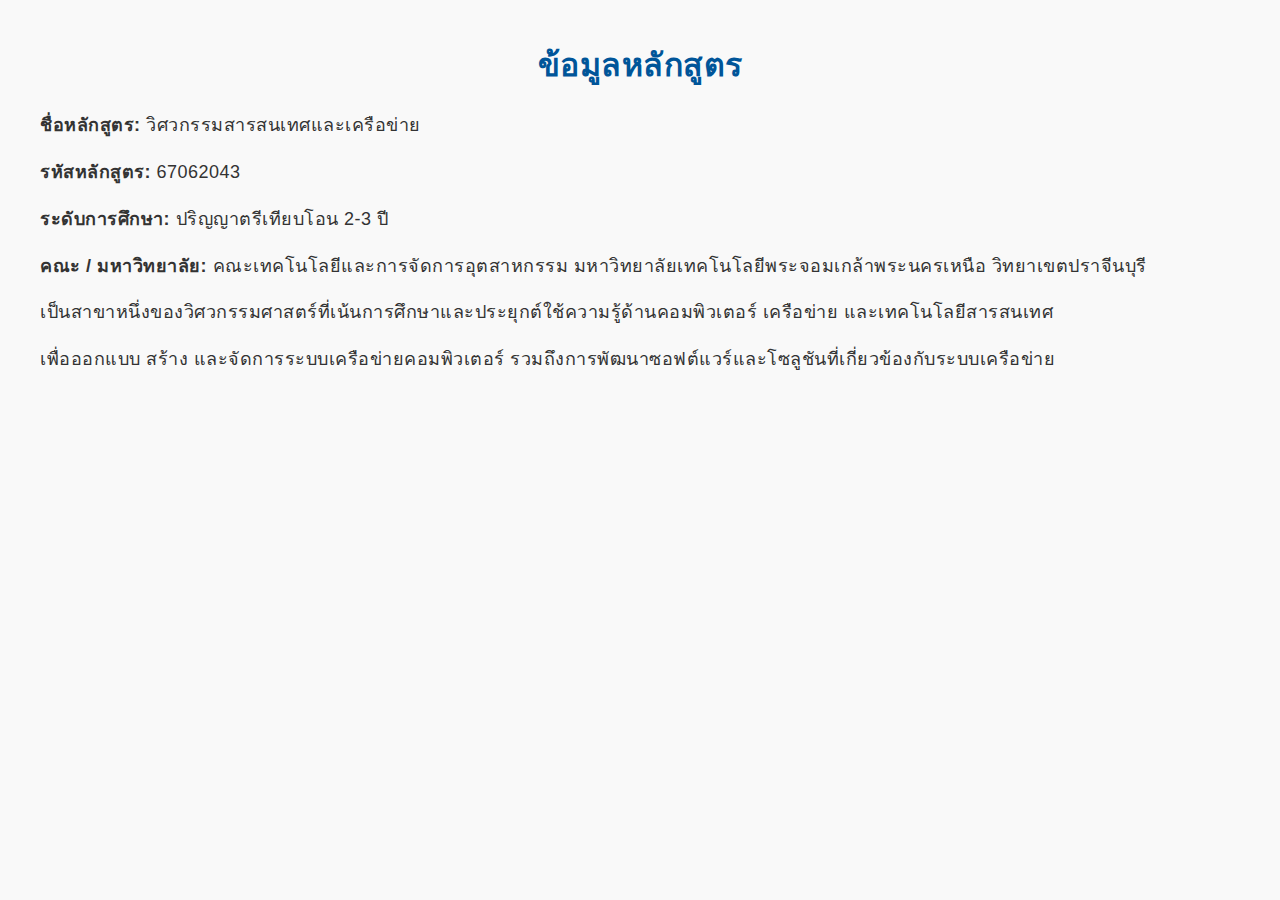
<file: project/index.html>
<!DOCTYPE html>
<html lang="th">
<head>
  <meta charset="UTF-8">
  <title>ข้อมูลหลักสูตร</title>
  <link rel="stylesheet" href="css/style.css">
</head>
<body>
  <h1>ข้อมูลหลักสูตร</h1>
  <p><strong>ชื่อหลักสูตร:</strong> วิศวกรรมสารสนเทศและเครือข่าย</p>
  <p><strong>รหัสหลักสูตร:</strong> 67062043</p>
  <p><strong>ระดับการศึกษา:</strong> ปริญญาตรีเทียบโอน 2-3 ปี</p>
  <p><strong>คณะ / มหาวิทยาลัย:</strong> คณะเทคโนโลยีและการจัดการอุตสาหกรรม มหาวิทยาลัยเทคโนโลยีพระจอมเกล้าพระนครเหนือ วิทยาเขตปราจีนบุรี</p>
  <p>เป็นสาขาหนึ่งของวิศวกรรมศาสตร์ที่เน้นการศึกษาและประยุกต์ใช้ความรู้ด้านคอมพิวเตอร์ เครือข่าย และเทคโนโลยีสารสนเทศ</p> 
  <p>เพื่อออกแบบ สร้าง และจัดการระบบเครือข่ายคอมพิวเตอร์ รวมถึงการพัฒนาซอฟต์แวร์และโซลูชันที่เกี่ยวข้องกับระบบเครือข่าย</p>
</body>
</html>
</file>
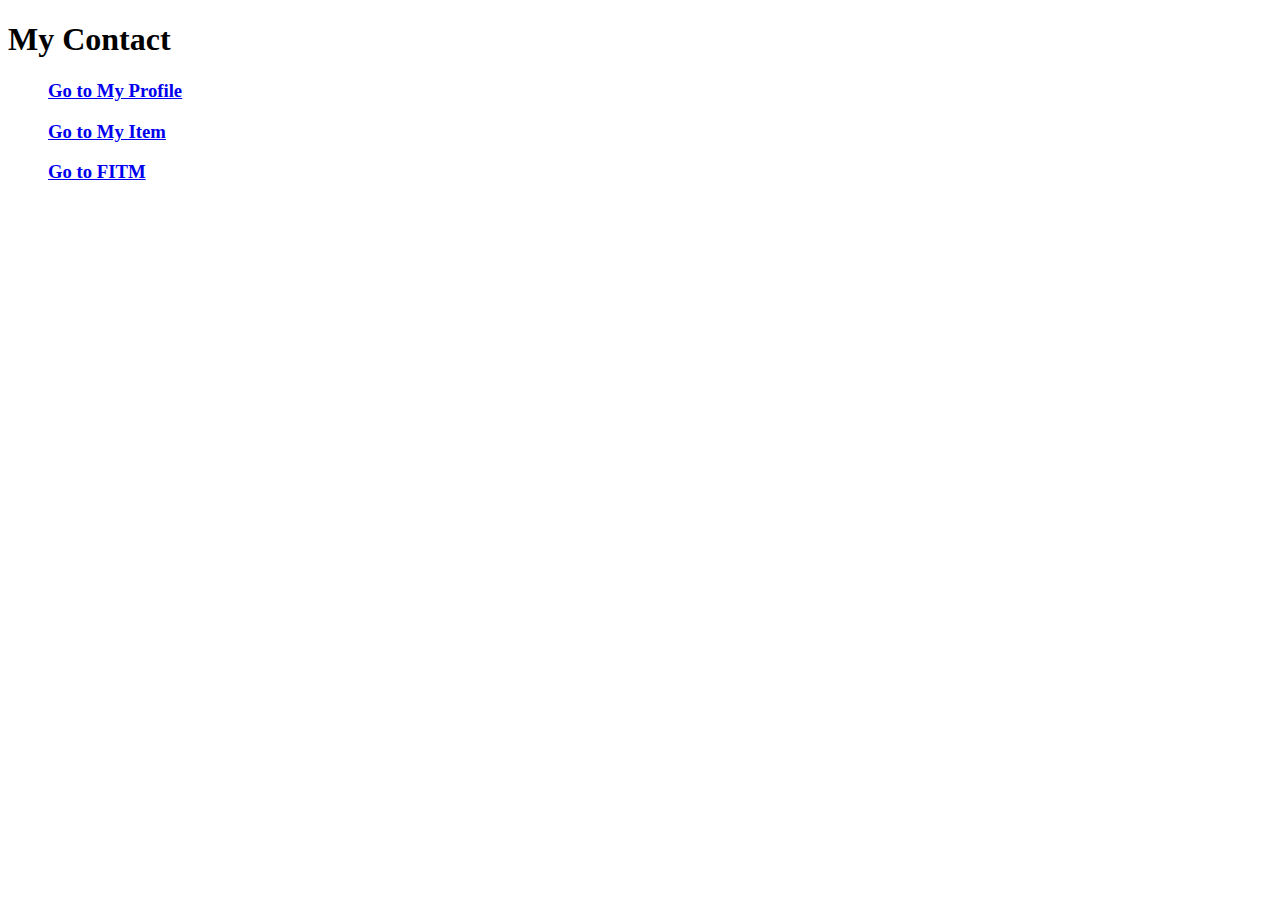
<file: HW-INTRO/mycontact.html>
<!DOCTYPE html>
<html>
<head>
</head>
<body>
    <h1>My Contact</h1>
    <ul>
        <h3><a href="myprofile.html">Go to My Profile</a></h3>
        <h3><a href="myitem.html">Go to My Item</a></h3>
        <h3><a href="https://fitm.kmutnb.ac.th/" target="_blank">Go to FITM</a></h3>
    </ul>
</body>
</html>
</file>
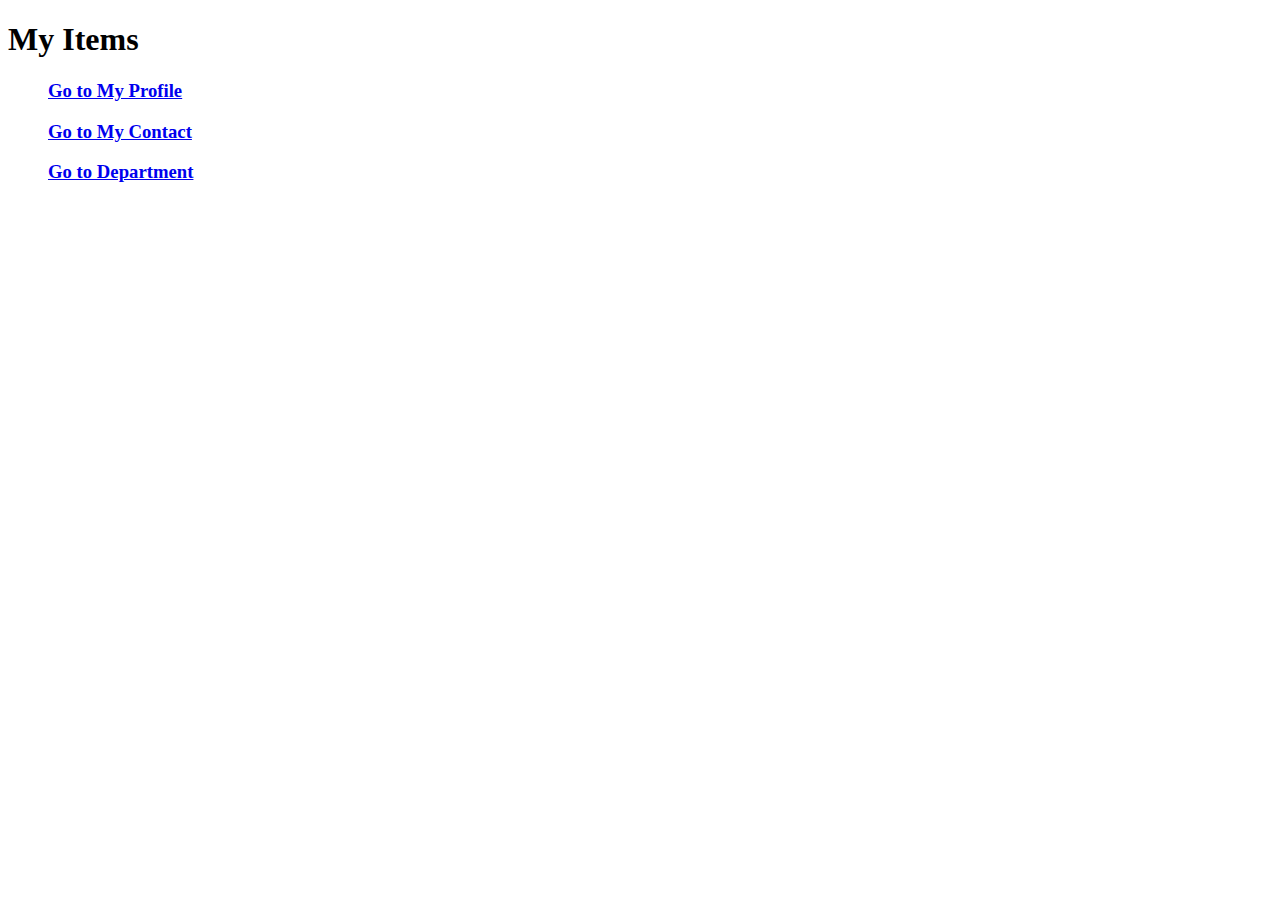
<file: HW-INTRO/myitem.html>
<!DOCTYPE html>
<html>
<head>
</head>
<body>
    <h1>My Items</h1>
    <ul>
        <h3><a href="myprofile.html">Go to My Profile</a></h3>
        <h3><a href="mycontact.html">Go to My Contact</a></h3>
        <h3><a href="https://sites.google.com/fitm.kmutnb.ac.th/fitmit" target="_blank">Go to Department</a></h3>
    </ul>
</body>
</html>
</file>
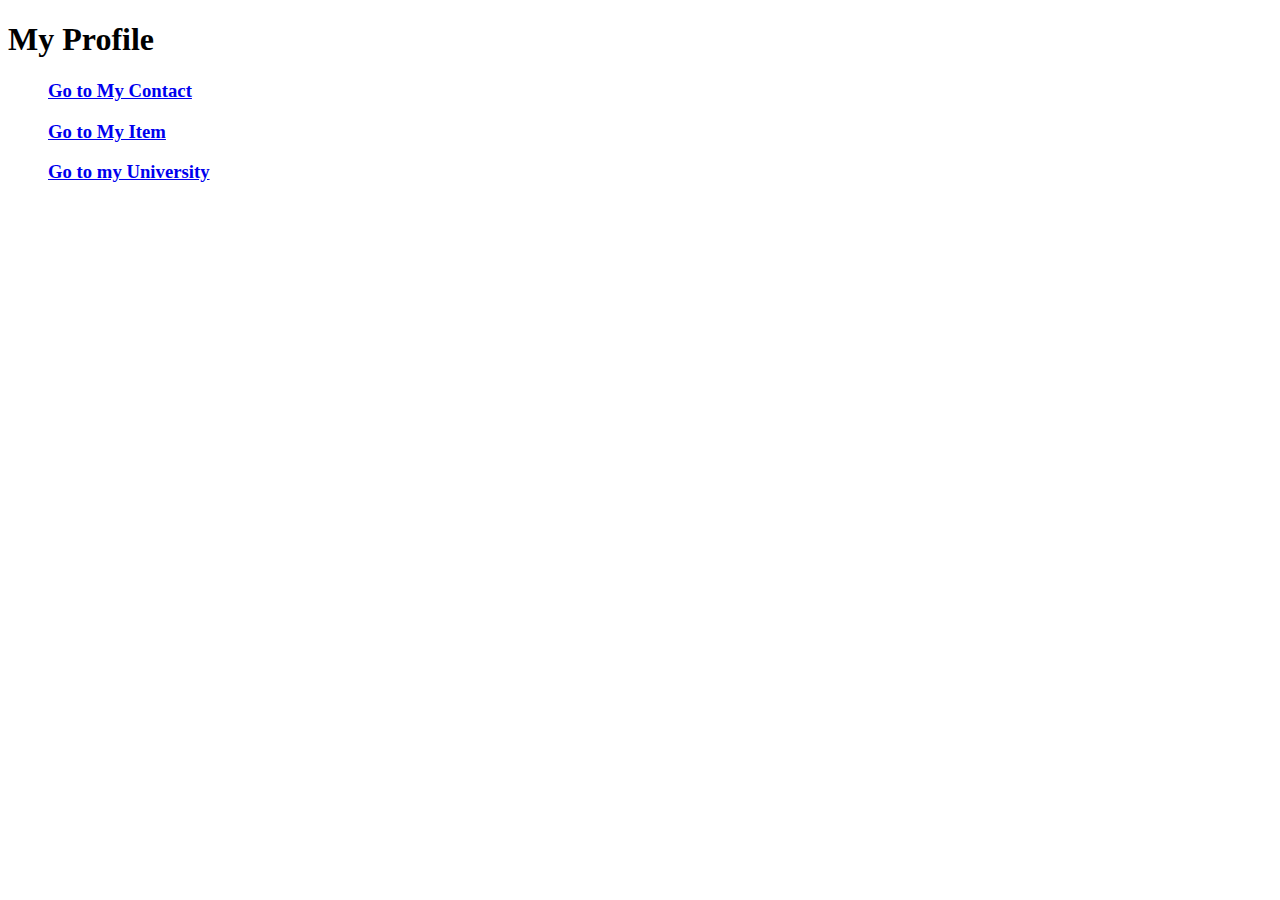
<file: HW-INTRO/myprofile.html>
<!DOCTYPE html>
<html>
<head>
</head>
<body>
    <h1>My Profile</h1>
    <ul>
        <h3><a href="mycontact.html">Go to My Contact</a></h3>
        <h3><a href="myitem.html">Go to My Item</a></h3>
        <h3><a href="https://www.kmutnb.ac.th/" target="_blank">Go to my University</a></h3>
    </ul>
</body>
</html>
</file>
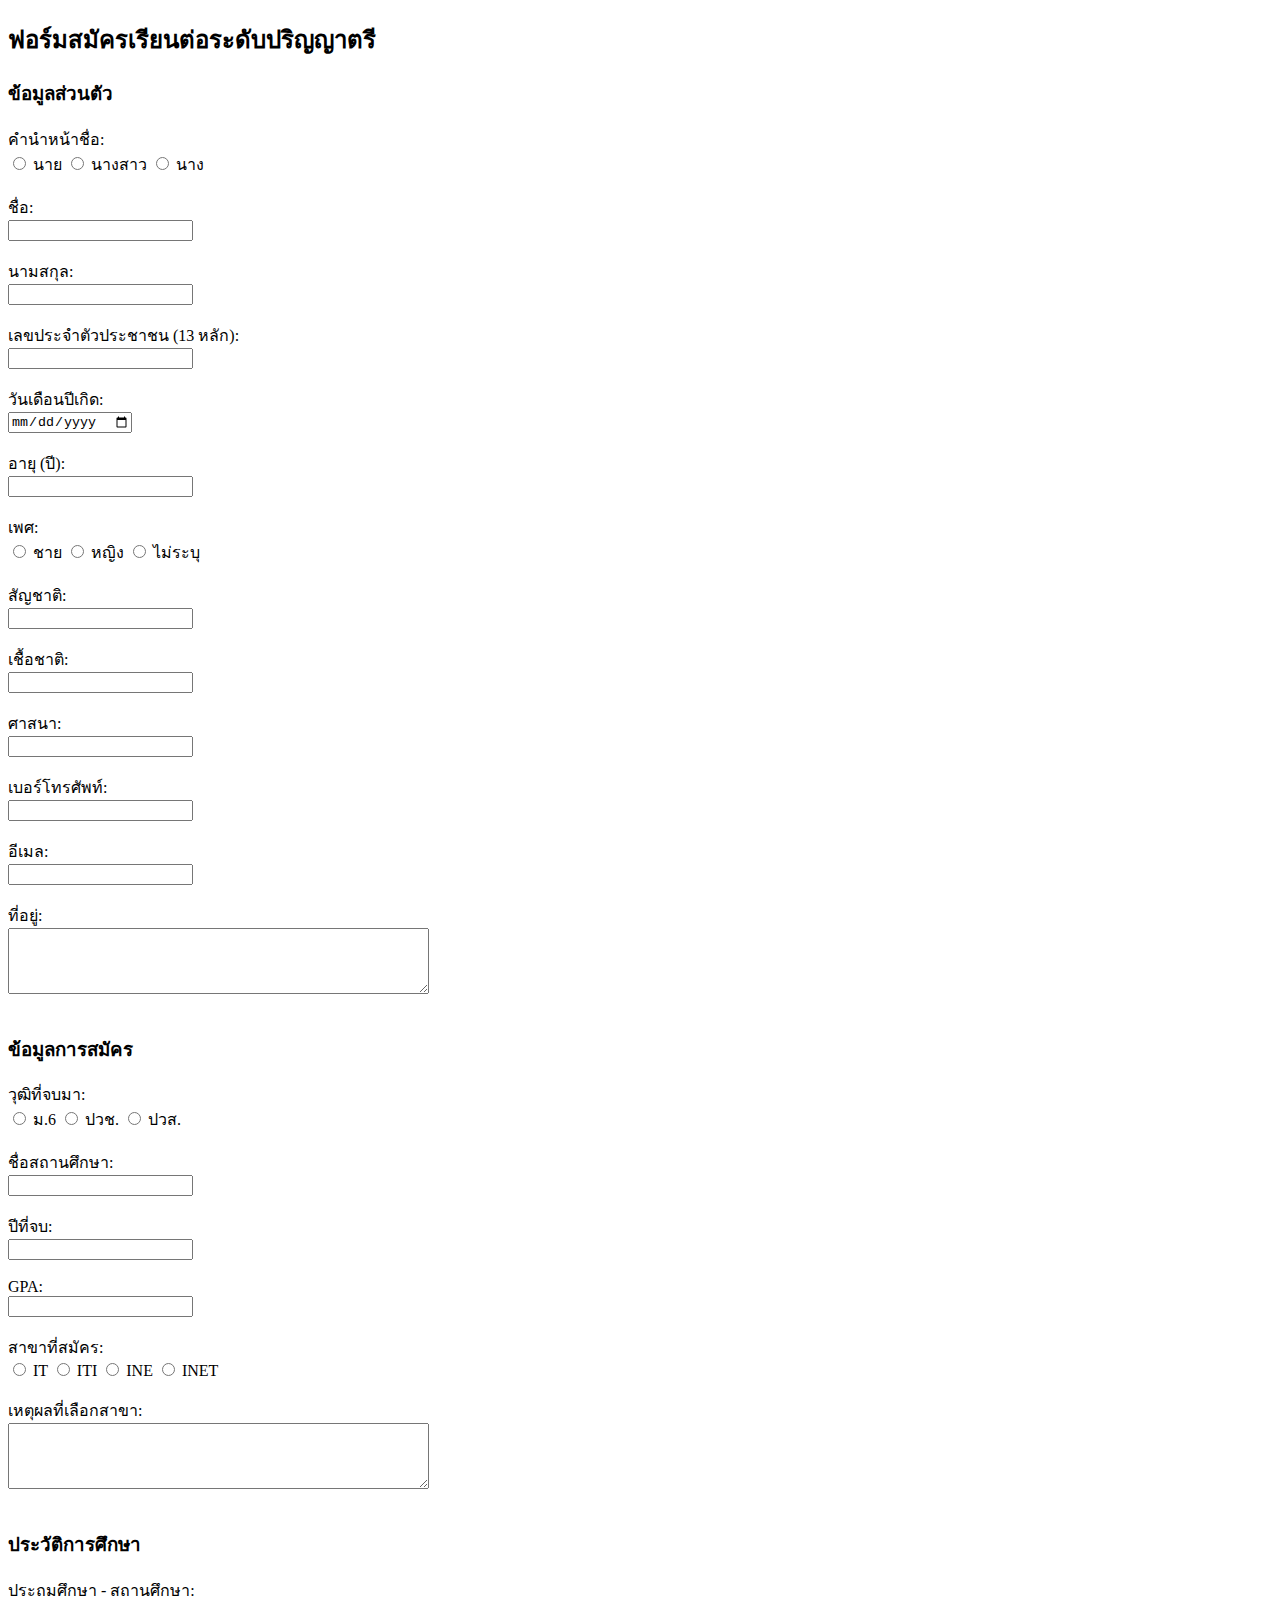
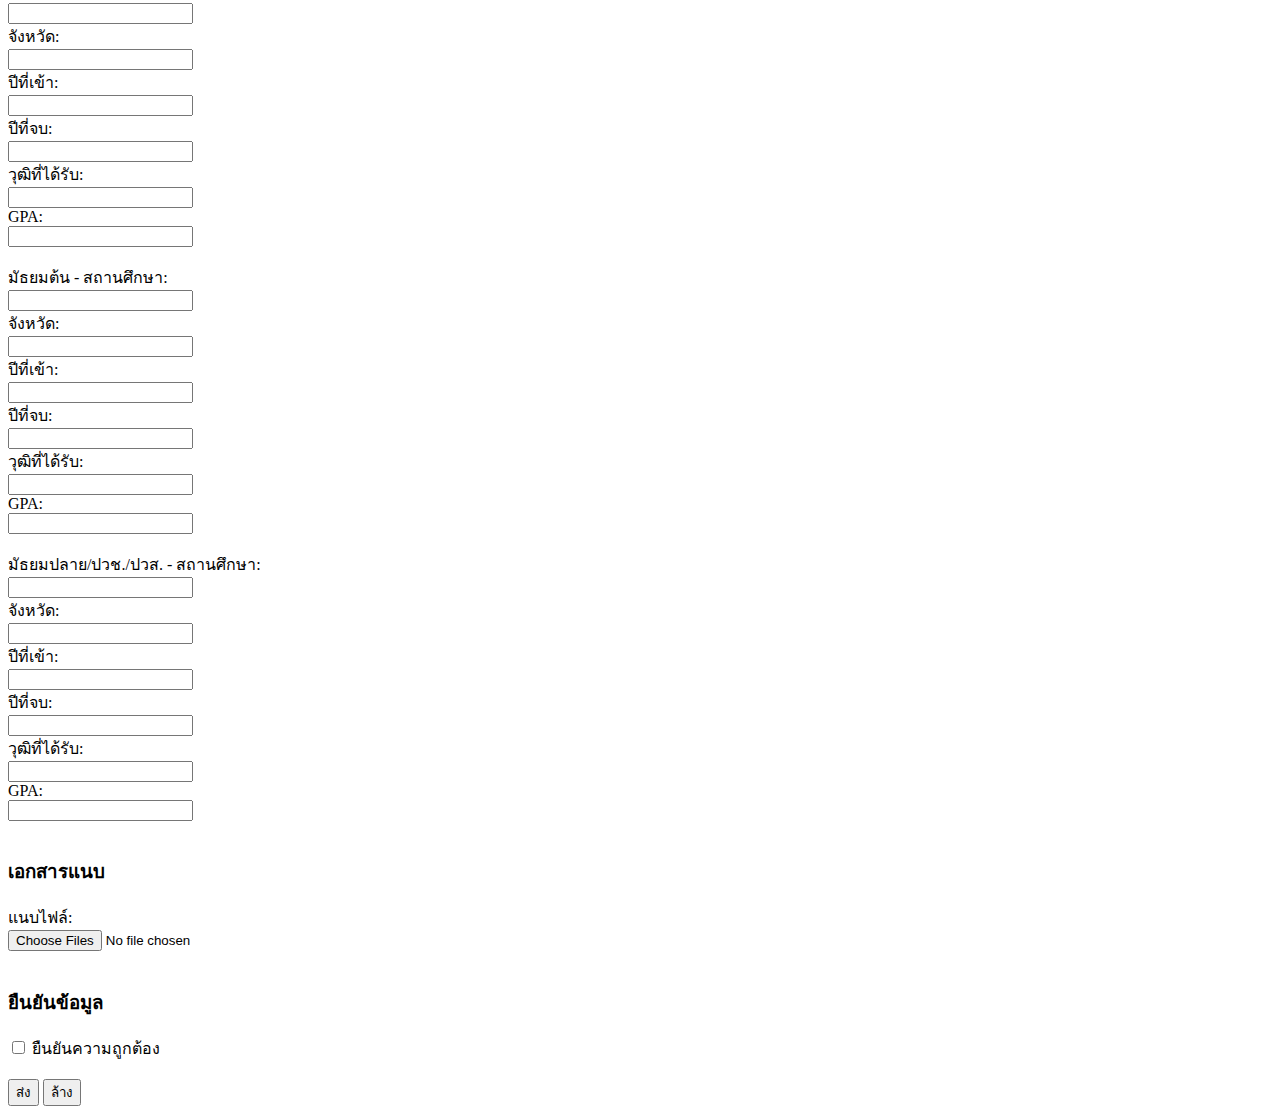
<file: project/CW5-6806022511021.html>
<!DOCTYPE html>
<html>
<body>

<h2>ฟอร์มสมัครเรียนต่อระดับปริญญาตรี</h2>

<form action="/action_page.php">

<h3>ข้อมูลส่วนตัว</h3>
<label>คำนำหน้าชื่อ:</label><br>
    <input type="radio" name="prefix" value="นาย"> นาย
    <input type="radio" name="prefix" value="นางสาว"> นางสาว
    <input type="radio" name="prefix" value="นาง"> นาง<br><br>

<label>ชื่อ:</label><br>
    <input type="text" name="fname"><br><br>

<label>นามสกุล:</label><br>
    <input type="text" name="lname"><br><br>

<label>เลขประจำตัวประชาชน (13 หลัก):</label><br>
    <input type="text" name="idcart" maxlength="13"><br><br>

<label>วันเดือนปีเกิด:</label><br>
    <input type="date" name="birthday"><br><br>

<label>อายุ (ปี):</label><br>
    <input type="number" name="age"><br><br>

<label>เพศ:</label><br>
    <input type="radio" name="gender" value="ชาย"> ชาย
    <input type="radio" name="gender" value="หญิง"> หญิง
    <input type="radio" name="gender" value="ไม่ระบุ"> ไม่ระบุ<br><br>

<label>สัญชาติ:</label><br>
    <input type="text" name="nationality"><br><br>

<label>เชื้อชาติ:</label><br>
    <input type="text" name="ethnicity"><br><br>

<label>ศาสนา:</label><br>
    <input type="text" name="religion"><br><br>

<label>เบอร์โทรศัพท์:</label><br>
    <input type="tel" name="phone"><br><br>

<label>อีเมล:</label><br>
    <input type="email" name="email"><br><br>

<label>ที่อยู่:</label><br>
    <textarea name="address" rows="4" cols="50"></textarea><br><br>


<h3>ข้อมูลการสมัคร</h3>
<label>วุฒิที่จบมา:</label><br>
    <input type="radio" name="degree" value="ม.6"> ม.6
    <input type="radio" name="degree" value="ปวช."> ปวช.
    <input type="radio" name="degree" value="ปวส."> ปวส.<br><br>

<label>ชื่อสถานศึกษา:</label><br>
    <input type="text" name="school"><br><br>

<label>ปีที่จบ:</label><br>
    <input type="number" name="gradyear"><br><br>

<label>GPA:</label><br>
    <input type="number" step="0.01" name="gpa"><br><br>

<label>สาขาที่สมัคร:</label><br>
    <input type="radio" name="major" value="IT"> IT
    <input type="radio" name="major" value="ITI"> ITI
    <input type="radio" name="major" value="INE"> INE
    <input type="radio" name="major" value="INET"> INET<br><br>

<label>เหตุผลที่เลือกสาขา:</label><br>
    <textarea name="reason" rows="4" cols="50"></textarea><br><br>


<h3>ประวัติการศึกษา</h3>
<label>ประถมศึกษา - สถานศึกษา:</label><br>
    <input type="text" name="elem_school"><br>
<label>จังหวัด:</label><br>
    <input type="text" name="elem_province"><br>
<label>ปีที่เข้า:</label><br>
    <input type="number" name="elem_in"><br>
<label>ปีที่จบ:</label><br>
    <input type="number" name="elem_out"><br>
<label>วุฒิที่ได้รับ:</label><br>
    <input type="text" name="elem_degree"><br>
<label>GPA:</label><br>
    <input type="number" step="0.01" name="elem_gpa"><br><br>

<label>มัธยมต้น - สถานศึกษา:</label><br>
    <input type="text" name="mid_school"><br>
<label>จังหวัด:</label><br>
    <input type="text" name="mid_province"><br>
<label>ปีที่เข้า:</label><br>
    <input type="number" name="mid_in"><br>
<label>ปีที่จบ:</label><br>
    <input type="number" name="mid_out"><br>
<label>วุฒิที่ได้รับ:</label><br>
    <input type="text" name="mid_degree"><br>
<label>GPA:</label><br>
    <input type="number" step="0.01" name="mid_gpa"><br><br>

<label>มัธยมปลาย/ปวช./ปวส. - สถานศึกษา:</label><br>
    <input type="text" name="high_school"><br>
<label>จังหวัด:</label><br>
    <input type="text" name="high_province"><br>
<label>ปีที่เข้า:</label><br>
    <input type="number" name="high_in"><br>
<label>ปีที่จบ:</label><br>
    <input type="number" name="high_out"><br>
<label>วุฒิที่ได้รับ:</label><br>
    <input type="text" name="high_degree"><br>
<label>GPA:</label><br>
    <input type="number" step="0.01" name="high_gpa"><br><br>


<h3>เอกสารแนบ</h3>
    <label>แนบไฟล์:</label><br>
    <input type="file" name="files" multiple><br><br>


<h3>ยืนยันข้อมูล</h3>
    <input type="checkbox" name="confirm"> ยืนยันความถูกต้อง<br><br>

    <input type="submit" value="ส่ง">
    <input type="reset" value="ล้าง">

</form>

</body>
</html>
</file>
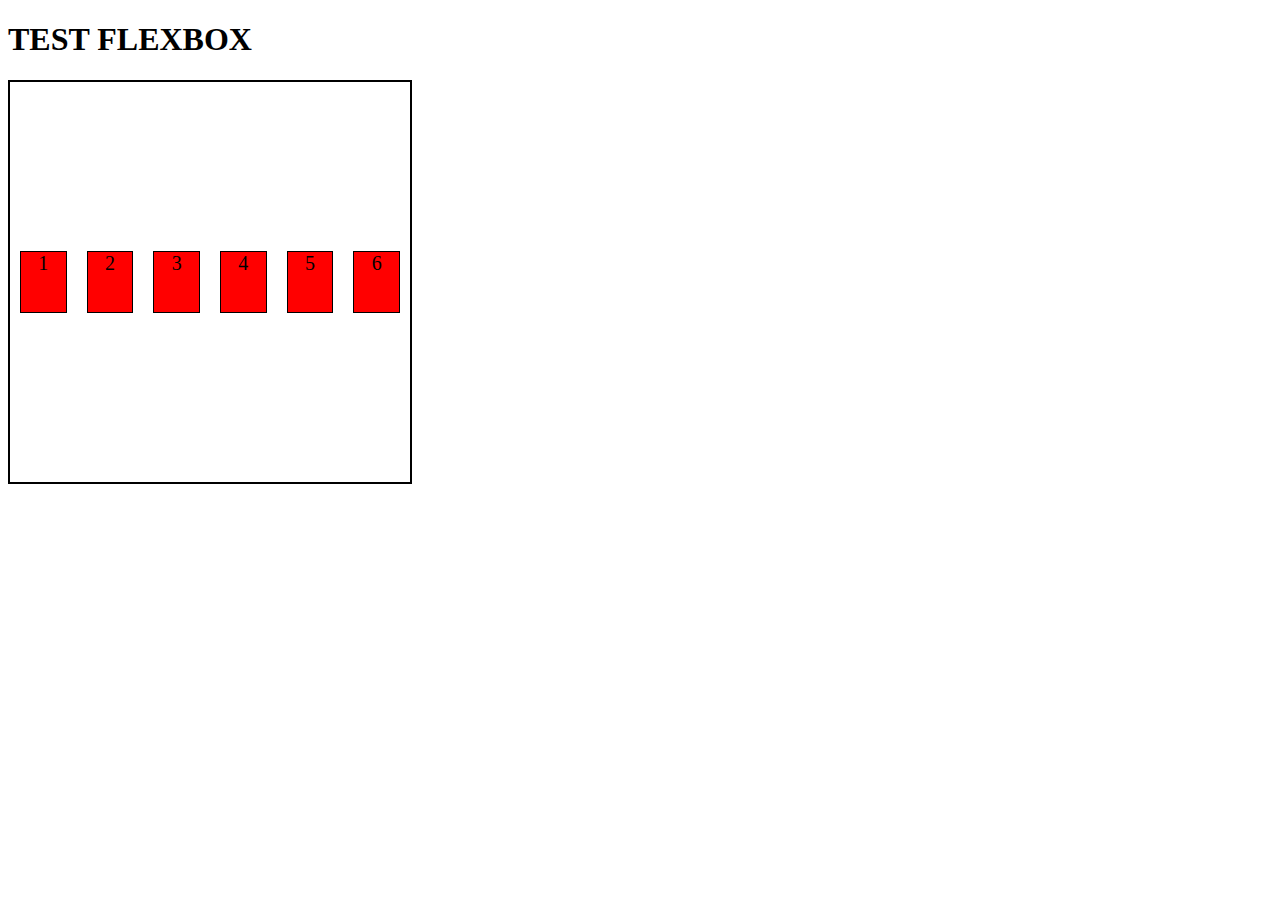
<file: project/flex.html>
<!DOCTYPE html>
<html lang="en">
<head>
    <link rel="stylesheet" href="css/style-flex.css">
    <meta charset="UTF-8">
    <meta name="viewport" content="width=device-width, initial-scale=1.0">
    <title>TEST FLEXBOX</title>
</head>
<body>
    <h1>TEST FLEXBOX</h1>
    <div class="container">
        <div class="items">1</div>
        <div class="items">2</div>
        <div class="items">3</div>
        <div class="items">4</div>
        <div class="items">5</div>
        <div class="items">6</div>
    </div>
</body>
</html>
</file>
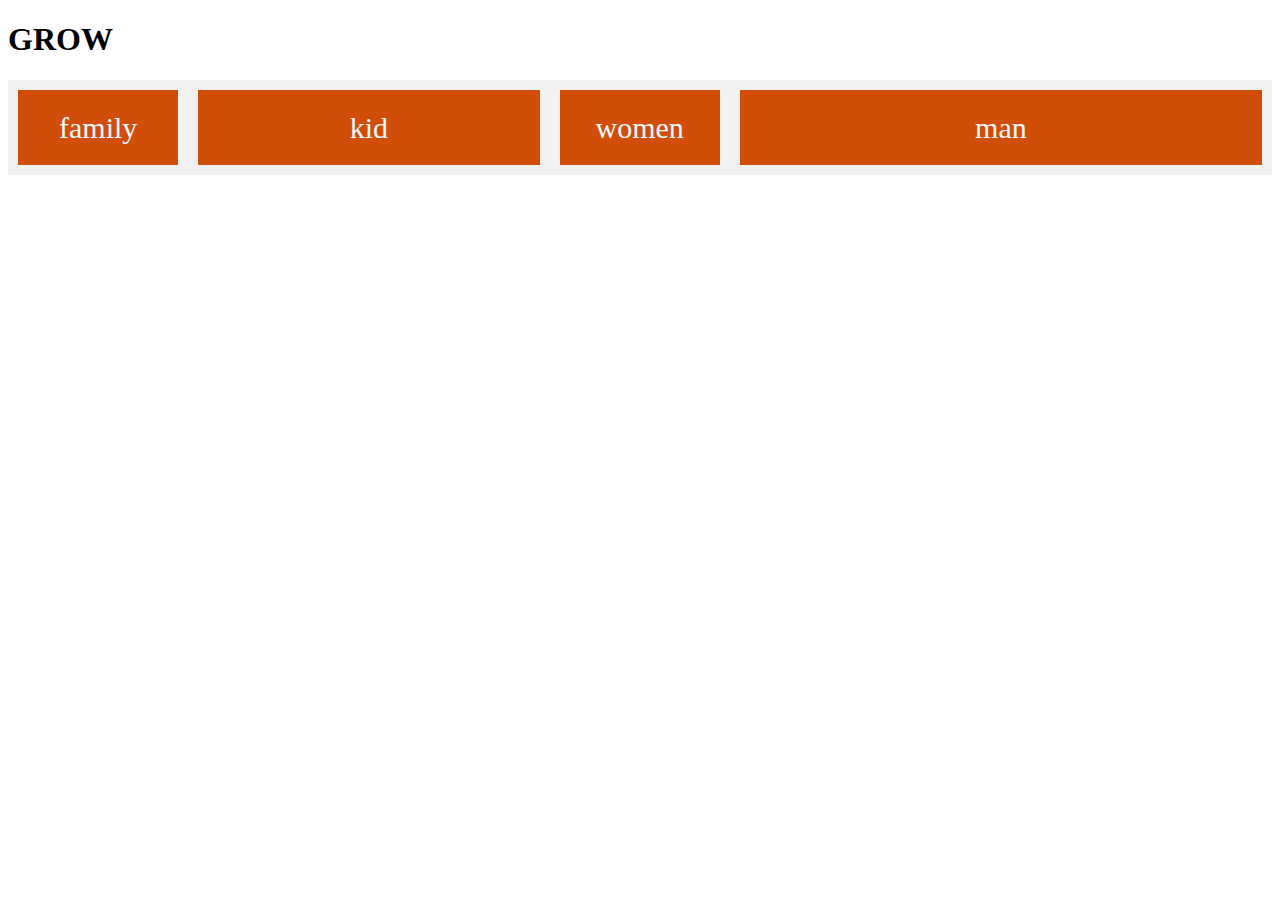
<file: project/grow.html>
<!DOCTYPE html>
<html lang="en">
<head>
    <link rel="stylesheet" href="css/style-order.css">
    <meta charset="UTF-8">
    <meta name="viewport" content="width=device-width, initial-scale=1.0">
    <title>GROW</title>
</head>
<body>
    <h1>GROW</h1>
    <div class="flex-container"> 
<div style="flex-grow: 1">family</div> 
<div style="flex-grow: 4">kid</div> 
<div style="flex-grow: 1">women</div> 
<div style="flex-grow: 7">man</div> 
</div>
</body>
</html>
</file>
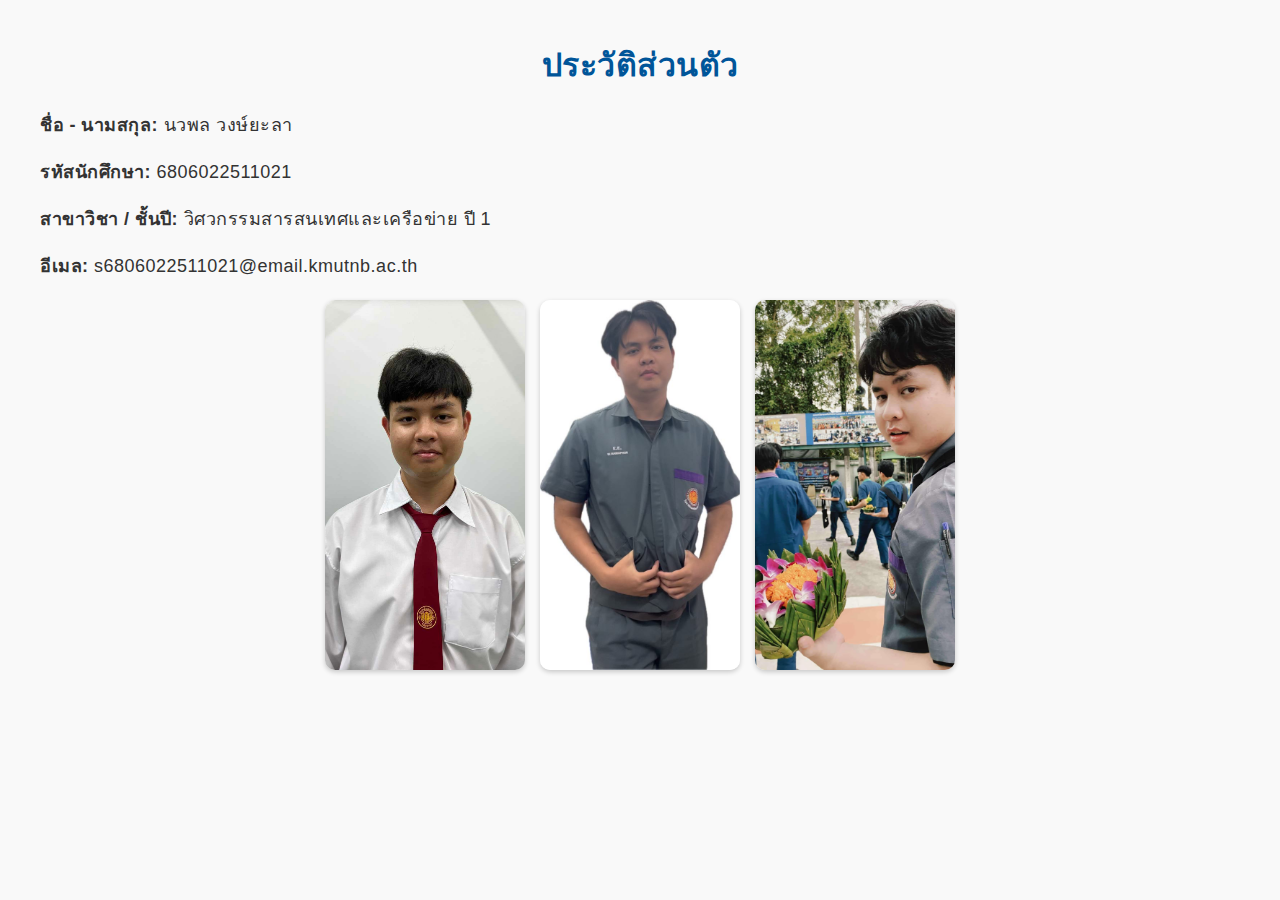
<file: project/myprofile.html>
<!DOCTYPE html>
<html lang="th">
<head>
  <meta charset="UTF-8">
  <title>ประวัติส่วนตัว</title>
  <link rel="stylesheet" href="css/style.css">
</head>
<body>
  <h1>ประวัติส่วนตัว</h1>
  <p><strong>ชื่อ - นามสกุล:</strong> นวพล วงษ์ยะลา</p>
  <p><strong>รหัสนักศึกษา:</strong> 6806022511021</p>
  <p><strong>สาขาวิชา / ชั้นปี:</strong> วิศวกรรมสารสนเทศและเครือข่าย ปี 1</p>
  <p><strong>อีเมล:</strong> s6806022511021@email.kmutnb.ac.th</p>

  <div class="gallery">
    <img src="images/tonx01.jpg" alt="" srcset="">
    <img src="images/tonx02.jpg" alt="" srcset="">
    <img src="images/tonx03.jpg" alt="" srcset="">
  </div>
</body>
</html>
</file>
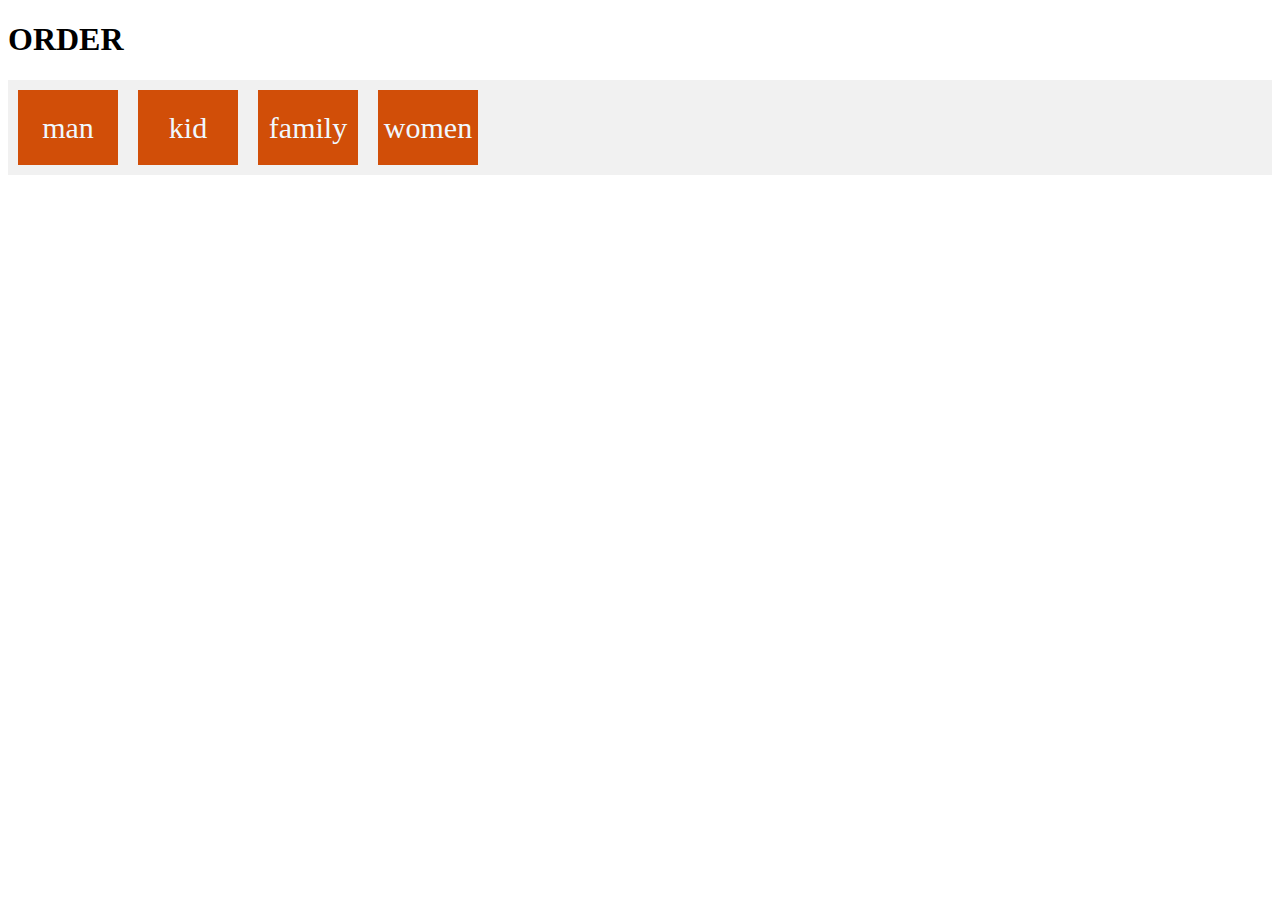
<file: project/order.html>
<!DOCTYPE html>
<html lang="en">
<head>
    <link rel="stylesheet" href="css/style-order.css">
    <meta charset="UTF-8">
    <meta name="viewport" content="width=device-width, initial-scale=1.0">
    <title>ORDER</title>
</head>
<body>
    <h1>ORDER</h1>
    <div class="flex-container"> 
<div style="order: 3">family</div> 
<div style="order: 2">kid</div> 
<div style="order: 4">women</div> 
<div style="order: 1">man</div> 
</div>
</body>
</html>
</file>
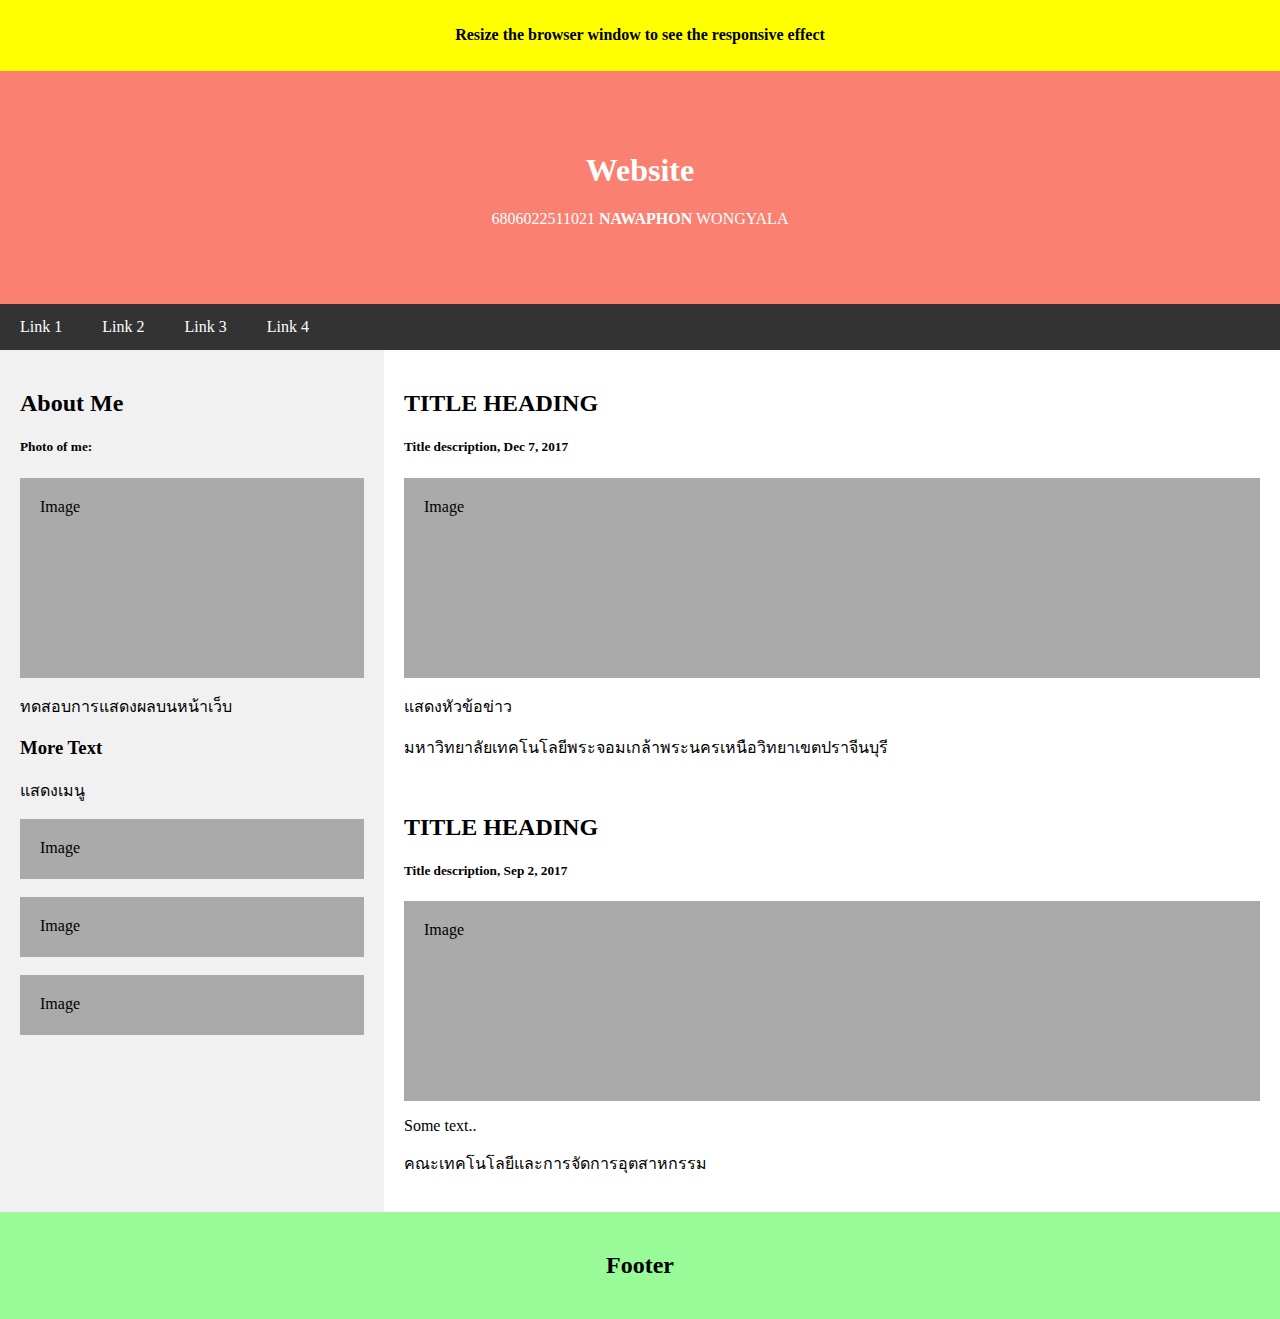
<file: project/res.html>
<!DOCTYPE html>
<html lang="en">
<head>
<title>Page Title</title>
    <link rel="stylesheet" href="css/res.css">
    <meta charset="UTF-8">
    <meta name="viewport" content="width=device-width, initial-scale=1.0">
</head>
<body>

    <div style="background: yellow;padding: 5px;">
        <h4 style="text-align: center">
            Resize the browser window to see the responsive effect
        </h4>
    </div>

    <div class="header">

        <h1>Website</h1>
        <p>6806022511021<b> NAWAPHON</b> WONGYALA</p>
    </div>


    <div class="navbar">
        <a href="#">Link 1</a>
        <a href="#">Link 2</a>
        <a href="#">Link 3</a>
        <a href="#">Link 4</a>
    </div>


    <div class="row">
        <div class="side">
            <h2>About Me</h2>
            <h5>Photo of me:</h5>
            <div class="fakeimg" style="height: 200px;">Image</div>
            <p> ทดสอบการแสดงผลบนหน้าเว็บ</p>
            <h3>More Text</h3>
            <p>แสดงเมนู</p>
            <div class="fakeimg" style="height: 60px;">Image</div><br>
            <div class="fakeimg" style="height: 60px;">Image</div><br>
            <div class="fakeimg" style="height: 60px;">Image</div><br>
        </div>
        <div class="main">
            <h2>TITLE HEADING</h2>
            <h5>Title description, Dec 7, 2017</h5>
            <div class="fakeimg" style="height: 200px;">Image</div>
            <p>แสดงหัวข้อข่าว</p>
            <p>มหาวิทยาลัยเทคโนโลยีพระจอมเกล้าพระนครเหนือวิทยาเขตปราจีนบุรี</p>
            <br>
            <h2>TITLE HEADING</h2>
            <h5>Title description, Sep 2, 2017</h5>
            <div class="fakeimg" style="height: 200px;">Image</div>
            <p>Some text..</p>
            <p>คณะเทคโนโลยีและการจัดการอุตสาหกรรม</p>
        </div>
    </div>

    <div class="footer">
        <h2>Footer</h2>
    </div>

</body>
</html>
</file>
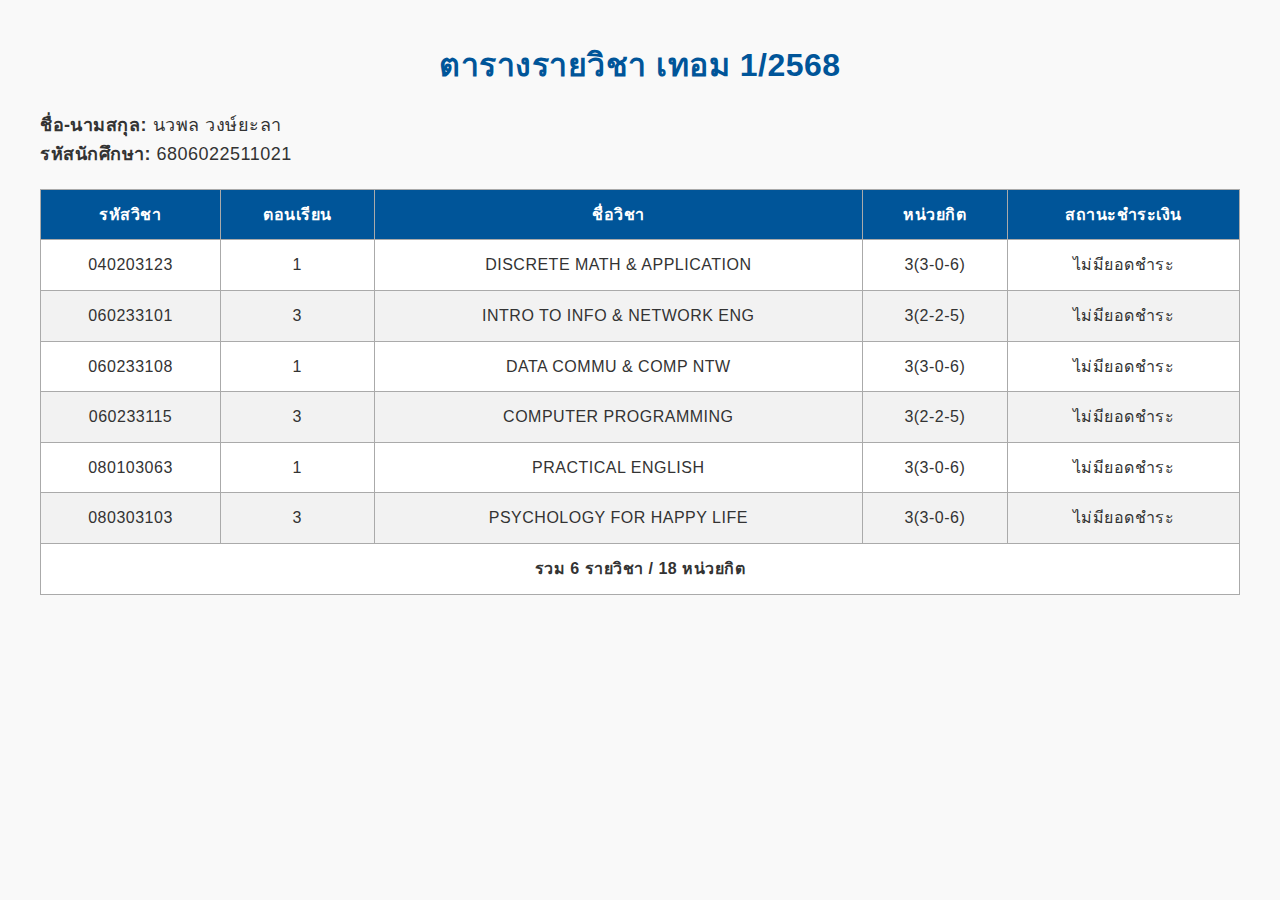
<file: project/subject.html>
<!DOCTYPE html>
<html lang="th">
<head>
    <meta charset="UTF-8">
    <title>ตารางรายวิชา</title>
    <link rel="stylesheet" href="css/style.css">
</head>
<body>
    <h1>ตารางรายวิชา เทอม 1/2568</h1>
    <p><strong>ชื่อ-นามสกุล:</strong> นวพล วงษ์ยะลา<br>
       <strong>รหัสนักศึกษา:</strong> 6806022511021</p>

    <table>
        <thead>
            <tr>
                <th>รหัสวิชา</th>
                <th>ตอนเรียน</th>
                <th>ชื่อวิชา</th>
                <th>หน่วยกิต</th>
                <th>สถานะชำระเงิน</th>
            </tr>
        </thead>
        <tbody>
            <tr>
                <td>040203123</td>
                <td>1</td>
                <td>DISCRETE MATH & APPLICATION</td>
                <td>3(3-0-6)</td>
                <td>ไม่มียอดชำระ</td>
            </tr>
            <tr>
                <td>060233101</td>
                <td>3</td>
                <td>INTRO TO INFO & NETWORK ENG</td>
                <td>3(2-2-5)</td>
                <td>ไม่มียอดชำระ</td>
            </tr>
            <tr>
                <td>060233108</td>
                <td>1</td>
                <td>DATA COMMU & COMP NTW</td>
                <td>3(3-0-6)</td>
                <td>ไม่มียอดชำระ</td>
            </tr>
            <tr>
                <td>060233115</td>
                <td>3</td>
                <td>COMPUTER PROGRAMMING</td>
                <td>3(2-2-5)</td>
                <td>ไม่มียอดชำระ</td>
            </tr>
            <tr>
                <td>080103063</td>
                <td>1</td>
                <td>PRACTICAL ENGLISH</td>
                <td>3(3-0-6)</td>
                <td>ไม่มียอดชำระ</td>
            </tr>
            <tr>
                <td>080303103</td>
                <td>3</td>
                <td>PSYCHOLOGY FOR HAPPY LIFE</td>
                <td>3(3-0-6)</td>
                <td>ไม่มียอดชำระ</td>
            </tr>
        </tbody>
        <tfoot>
            <tr>
                <td colspan="5"><strong>รวม 6 รายวิชา / 18 หน่วยกิต</strong></td>
            </tr>
        </tfoot>
    </table>
</body>
</html>
</file>
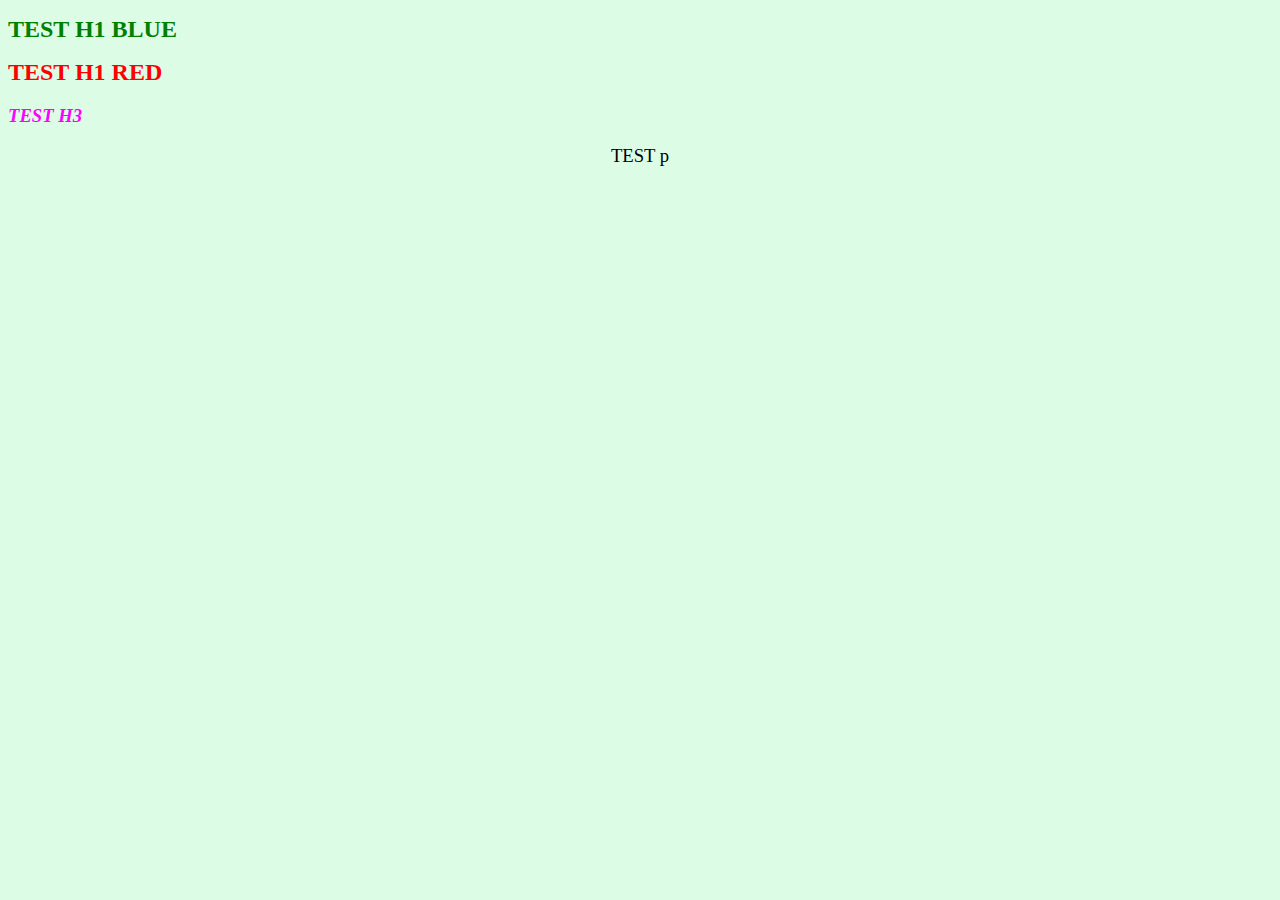
<file: project/test2.html>
<!DOCTYPE html>
<html lang="en">
<head>
    <link rel="stylesheet" href="css/style2.css">
    <meta charset="UTF-8">
    <meta name="viewport" content="width=device-width, initial-scale=1.0">
    <title>TEST</title>
</head>
<body>
    <h1 id="green">TEST H1 BLUE</h1>
    <h1 class="red">TEST H1 RED</h1>
    <h3>TEST H3</h3>
    <p>TEST p</p>
</body>
</html>
</file>
<file: project/css/style.css>
body {
  font-family: "Arial", sans-serif;
  margin: 40px;
  background-color: #f9f9f9;
  color: #333;
  line-height: 1.6;
  letter-spacing: 0.5px;
}

h1 {
  text-align: center;
  font-size: 32px;
  color: #005599;
  margin-bottom: 20px;
}

p {
  text-align: justify;
  font-size: 18px;
  margin-bottom: 10px;
}

strong {
  font-weight: bold;
}

.gallery {
  display: flex;
  justify-content: center;
  gap: 15px;
  margin-top: 20px;
}

.gallery img {
  max-width: 200px;
  height: auto;
  border-radius: 10px;
  box-shadow: 0 2px 5px rgba(0,0,0,0.2);
  object-fit: cover;
}


table {
  width: 100%;
  border-collapse: collapse;
  margin-top: 20px;
  background-color: #ffffff;
}

th, td {
  border: 1px solid #aaa;
  padding: 12px;
  text-align: center;
}

thead {
  background-color: #005599;
  color: white;
}

tbody tr:nth-child(even) {
  background-color: #f2f2f2;
}
</file>
<file: project/css/style-flex.css>
.container{
    display:flex;
    /*flex-direction: column-reverse;*/
    /*flex-wrap: wrap;*/
    align-items: center;
    width: 400px;
    height: 400px;
    border: 2px solid black;
}

.items{
    width: 60px;
    height: 60px;
    background-color: red;
    border: 1px solid black;
    margin: 10px;
    font-size: 20px;
    text-align: center;
}
</file>
<file: project/css/style-order.css>
.flex-container{ 
    display: flex; 
    align-items: stretch; 
    background-color: #f1f1f1; 
} 
.flex-container>div{ 
    background-color: rgb(209, 78, 8); 
    color: aliceblue; 
    width: 100px; 
    margin: 10px; 
    text-align: center; 
    line-height: 75px; 
    font-size: 30px; 
}
</file>
<file: project/css/res.css>
*{
    box-sizing: border-box;
}

/*BODY*/
body{
    font-family: Tahoma;
    margin: 0;
}

/*HEADER*/
.header{
    padding: 60px;
    text-align: center;
    background: salmon;
    color: white;
}

/*navigation bar*/
.navbar{
    display: flex;
    background-color: #333;
}

/*navigation link*/
.navbar a{
    color: white;
    padding: 14px 20px;
    text-decoration: none;
    text-align: center;
}

/*HOVER*/
.navbar a:hover{
    background-color: #ddd;
    color: black;
}

/*column container*/
.row{
    display: flex;
    flex-wrap: wrap;
}

/*Create two unequal columns that sits next to each other*/
/*sidebar/left column*/
.side{
    flex: 30%;
    background-color: #f1f1f1;
    padding: 20px;
}

/*main column*/
.main{
    flex: 70%;
    background-color: white;
    padding: 20px;
}

/*fake image*/
.fakeimg{
    background-color: #aaa;
    width: 100%;
    padding: 20px;
}

/*footer*/
.footer{
    padding: 20px;
    text-align: center;
    background-color: palegreen;
}

/*responsive*/
@media(max-width:700px){
    .row, .navbar{
        flex-direction: column;
    }
}
/*.flex-container{
    display: flex;
    flex-direction: row;
    font-size: 50px;
    text-align: center;
}
.flex-item-left{
    background-color: purple;
    padding: 10px;
    flex: 50%;
}
.flex-item-right{
    background-color: pink;
    padding: 10px;
    flex: 50%;
}*/
</file>
<file: project/css/style2.css>
body{ 
    background: #ddfce5; 
    color: black; 
} 
h1  { 
    text-align: left; 
    font-size: 18pt; 
    font-style: normal; 
    color: blue;
} 
h3  { 
    text-align: left; 
    font-size: 14pt; 
    font-style: italic; 
    color: magenta; 
} 
p   { 
    text-align: center; 
    font-style: normal; 
    font-family: Cordia New; 
    font-size: 14pt; 
} 
.red{
    color: red;
}
#green{
    color: green;
}
#big{
    font-size: 80px;
}
</file>
